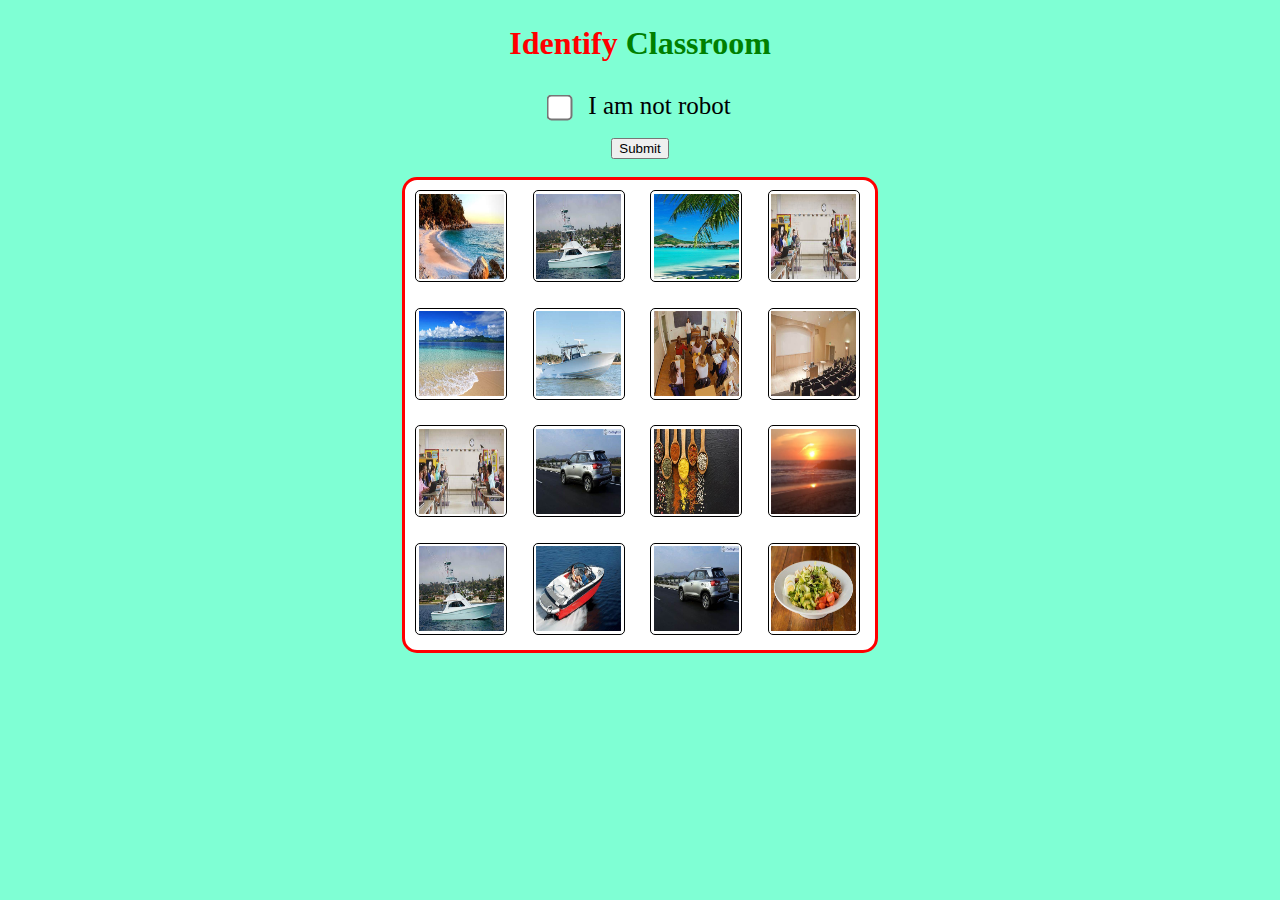
<file: index.html>
<!DOCTYPE html>
<html lang="en">
  <head>
    <meta charset="UTF-8" />
    <meta http-equiv="X-UA-Compatible" content="IE=edge" />
    <meta name="viewport" content="width=device-width, initial-scale=1.0" />
    <title>I am not robot</title>
    <link
      href="https://cdn.jsdelivr.net/npm/bootstrap@5.2.2/dist/css/bootstrap.min.css"
      rel="stylesheet"
      integrity="sha384-Zenh87qX5JnK2Jl0vWa8Ck2rdkQ2Bzep5IDxbcnCeuOxjzrPF/et3URy9Bv1WTRi"
      crossorigin="anonymous"
    />
    <link rel="stylesheet" href="styles.css" />
    <script src="script.js"></script>
  </head>
  <body onload="setimages()">
    <center>
      <div class="form_container">
        <form action="">
          <h1>Identify  <span id="Image"> images</span></h1>
          <div class="bothbutton">
            <input type="checkbox" id="checkbox" class="checkbox" />
            <label for="checkbox">I am not robot</label><br /><br />
            <button class="btn btn-danger" id="button" type="submit">
              Submit
            </button>
          </div>
        </form>
      </div>
      <div>
        <main class="container">
          <div class="element" id="1"></div>
          <div class="element" id="2"></div>
          <div class="element" id="3"></div>
          <div class="element" id="4"></div>
          <div class="element" id="5"></div>
          <div class="element" id="6"></div>
          <div class="element" id="7"></div>
          <div class="element" id="8"></div>
          <div class="element" id="9"></div>
          <div class="element" id="10"></div>
          <div class="element" id="11"></div>
          <div class="element" id="12"></div>
          <div class="element" id="13"></div>
          <div class="element" id="14"></div>
          <div class="element" id="15"></div>
          <div class="element" id="16"></div>
        </main>
      </div>
    </center>
  </body>
</html>
</file>
<file: styles.css>
body{
    background-color: aquamarine;

}
h1{
    color : red;
    font-weight: 700;
    margin-top: 25px;
    margin-bottom: 30px;
}
h1 span{
    font-family: 'cursive';
    color : green;
}
.checkbox{
    transform: scale(2);
}
label{
    margin-left: 15px;
    font-size: 25px;
}
.container{
    background-color: white;
    padding : 10px;
    width: 450px;
    height : 450px;
    margin-top: 18px;
    display: grid;
    grid-template-columns: repeat(4,1fr);
    gap : 20px;
    border: 3px solid red;
    border-radius: 15px;
}
.element{
    width : 90px;
    height: 90px;
    border: 1px solid black;
    border-radius: 5px;
    display: flex;
    justify-content: center;
    align-items: center;
    color : white;
}
.element:hover{
    cursor: pointer;
    box-shadow: inset 0 0 100px 150px rgb(184, 182, 182);
}
.element img{
    width: 85px;
    height: 85px;
}
</file>
